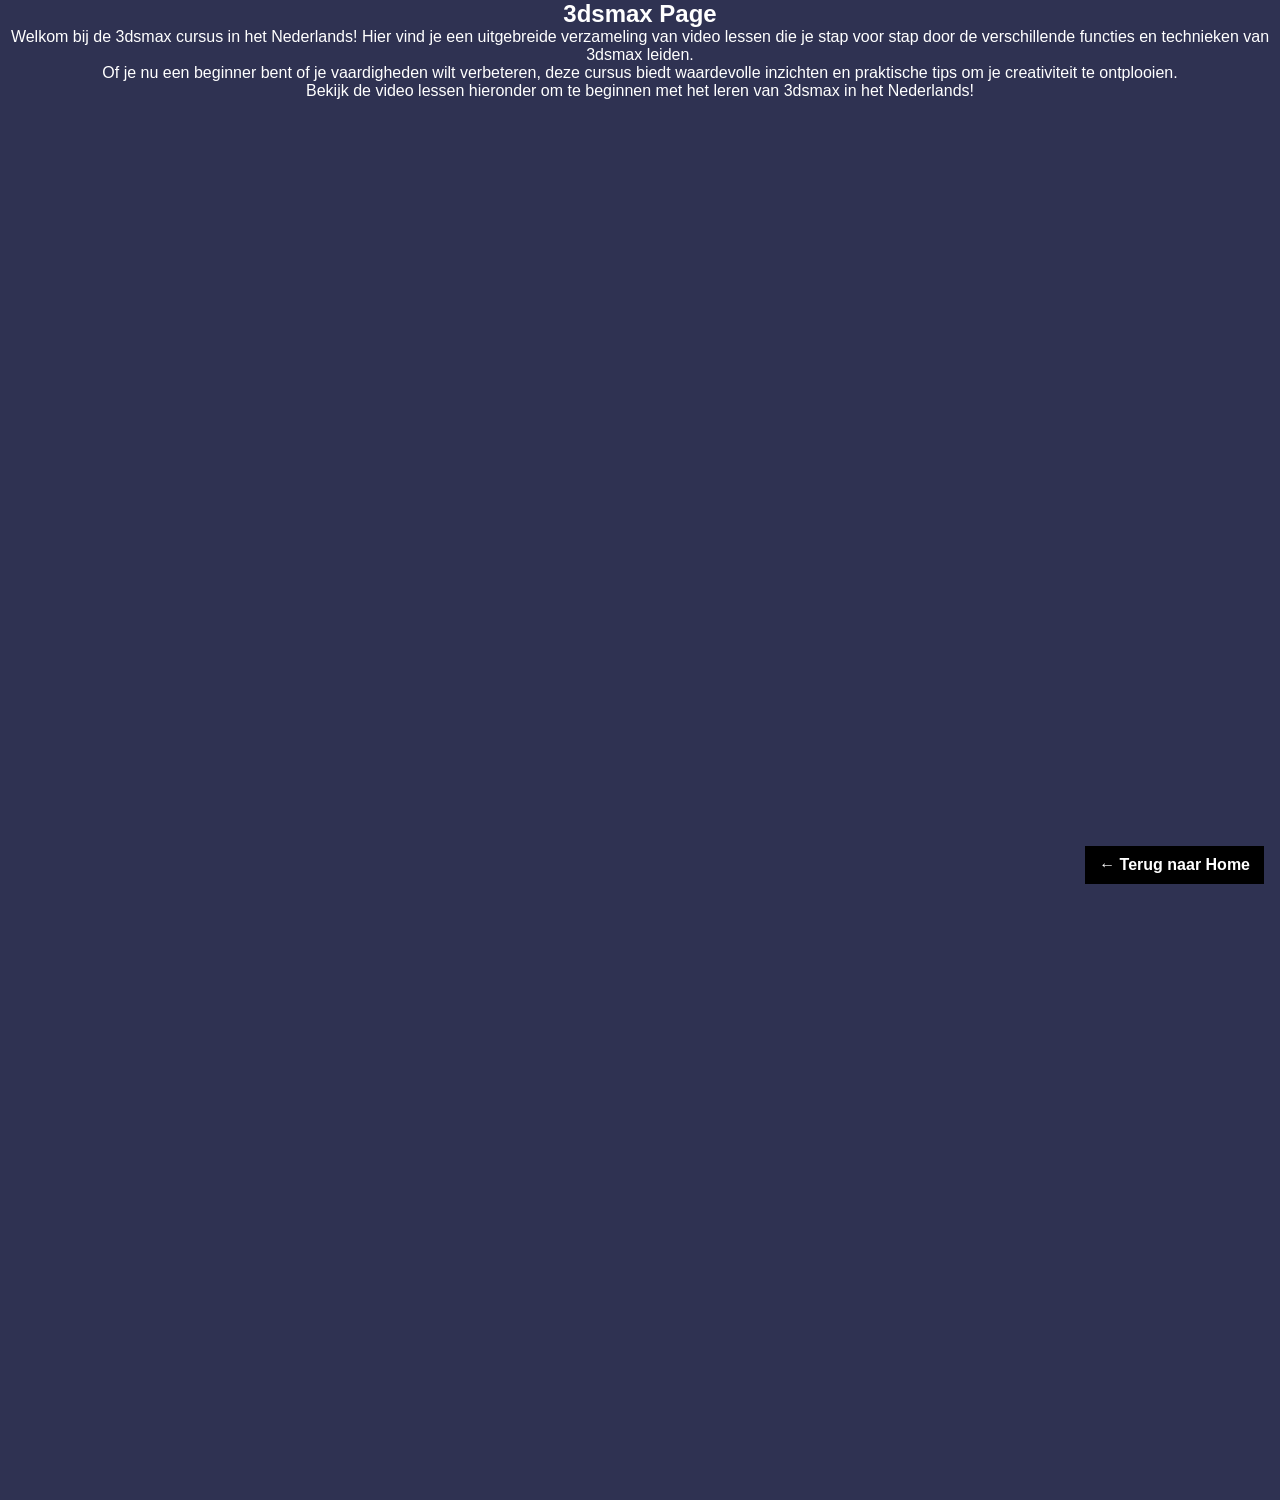
<file: 3dsmax.html>
<!DOCTYPE html>
<html lang="en">
<head>
    <meta charset="UTF-8">
    <meta name="viewport" content="width=device-width, initial-scale=1.0">
    <title>D3ds max Page</title>
     <link rel="stylesheet" href="dsmax.css">
     <link rel="shortcut icon" href="logo.png" type="image/x-icon">
</head>
<body>
    <section>   
        <a href="index.html" class="home-button" id="homeButton">← Terug naar Home</a>
         <h1>3dsmax Page</h1>
        <p>Welkom bij de 3dsmax cursus in het Nederlands! Hier vind je een uitgebreide verzameling van video lessen die je stap voor stap door de verschillende functies en technieken van 3dsmax leiden. <p> Of je nu een beginner bent of je vaardigheden wilt verbeteren, deze cursus biedt waardevolle inzichten en praktische tips om je creativiteit te ontplooien.</p>
        <p>Bekijk de video lessen hieronder om te beginnen met het leren van 3dsmax in het Nederlands!</p>
        <div class="video" id="video">
            <div class="video1">
      <iframe class="lessen" width="500" height="350" src="https://www.youtube.com/embed/2x31vJA5-_4" title="3dsmax nederlands" frameborder="0" allow="accelerometer; autoplay; clipboard-write; encrypted-media; gyroscope; picture-in-picture; web-share" referrerpolicy="strict-origin-when-cross-origin" allowfullscreen></iframe>
      <script type="text/javascript" src="https://cdnjs.buymeacoffee.com/1.0.0/button.prod.min.js" data-name="bmc-button" data-slug="bausmans" data-color="#FFDD00" data-emoji=""  data-font="Cookie" data-text="Buy me a coffee" data-outline-color="#000000" data-font-color="#000000" data-coffee-color="#ffffff" ></script>
     </div>
    
           <div class="video2">
       <iframe class="lessen" width="500" height="350" src="https://www.youtube.com/embed/UTqEPWd--HA" title="3ds max nederland" frameborder="0" allow="accelerometer; autoplay; clipboard-write; encrypted-media; gyroscope; picture-in-picture; web-share" referrerpolicy="strict-origin-when-cross-origin" allowfullscreen></iframe>
        <script type="text/javascript" src="https://cdnjs.buymeacoffee.com/1.0.0/button.prod.min.js" data-name="bmc-button" data-slug="bausmans" data-color="#FFDD00" data-emoji=""  data-font="Cookie" data-text="Buy me a coffee" data-outline-color="#000000" data-font-color="#000000" data-coffee-color="#ffffff" ></script>
</div>
           <div class="video3">
       <iframe class="lessen" width="500" height="350" src="https://www.youtube.com/embed/BnHTmrSIA3A" title="3dsmax nederlands" frameborder="0" allow="accelerometer; autoplay; clipboard-write; encrypted-media; gyroscope; picture-in-picture; web-share" referrerpolicy="strict-origin-when-cross-origin" allowfullscreen></iframe>
        <script type="text/javascript" src="https://cdnjs.buymeacoffee.com/1.0.0/button.prod.min.js" data-name="bmc-button" data-slug="bausmans" data-color="#FFDD00" data-emoji=""  data-font="Cookie" data-text="Buy me a coffee" data-outline-color="#000000" data-font-color="#000000" data-coffee-color="#ffffff" ></script>
</div>
           <div class="video4">
       <iframe class="lessen" width="500" height="350" src="https://www.youtube.com/embed/ITwyGTegfeo" title="3dsmax nederlands" frameborder="0" allow="accelerometer; autoplay; clipboard-write; encrypted-media; gyroscope; picture-in-picture; web-share" referrerpolicy="strict-origin-when-cross-origin" allowfullscreen></iframe>
        <script type="text/javascript" src="https://cdnjs.buymeacoffee.com/1.0.0/button.prod.min.js" data-name="bmc-button" data-slug="bausmans" data-color="#FFDD00" data-emoji=""  data-font="Cookie" data-text="Buy me a coffee" data-outline-color="#000000" data-font-color="#000000" data-coffee-color="#ffffff" ></script>
</div>
           <div class="video5">
       <iframe class="lessen" width="500" height="350" src="https://www.youtube.com/embed/pD5jkUV4XCc" title="3dsmax nederlands" frameborder="0" allow="accelerometer; autoplay; clipboard-write; encrypted-media; gyroscope; picture-in-picture; web-share" referrerpolicy="strict-origin-when-cross-origin" allowfullscreen></iframe>
        <script type="text/javascript" src="https://cdnjs.buymeacoffee.com/1.0.0/button.prod.min.js" data-name="bmc-button" data-slug="bausmans" data-color="#FFDD00" data-emoji=""  data-font="Cookie" data-text="Buy me a coffee" data-outline-color="#000000" data-font-color="#000000" data-coffee-color="#ffffff" ></script>
</div>
           <div class="video6">
      <iframe class="lessen" width="500" height="350" src="https://www.youtube.com/embed/IifAhH5bsp4" title="Leer Exterieur Renderen in 3ds Max – Corona + Photoshop + AI" frameborder="0" allow="accelerometer; autoplay; clipboard-write; encrypted-media; gyroscope; picture-in-picture; web-share" referrerpolicy="strict-origin-when-cross-origin" allowfullscreen></iframe>
      <script type="text/javascript" src="https://cdnjs.buymeacoffee.com/1.0.0/button.prod.min.js" data-name="bmc-button" data-slug="bausmans" data-color="#FFDD00" data-emoji=""  data-font="Cookie" data-text="Buy me a coffee" data-outline-color="#000000" data-font-color="#000000" data-coffee-color="#ffffff" ></script>
</div>
   <div class="video7">
     <iframe  class="lessen" width="500" height="350" src="https://www.youtube.com/embed/kPWKZ9xc5cs" title="3dsmax nederlands, leren multimap gebruiken in corona render" frameborder="0" allow="accelerometer; autoplay; clipboard-write; encrypted-media; gyroscope; picture-in-picture; web-share" referrerpolicy="strict-origin-when-cross-origin" allowfullscreen></iframe>
      <script type="text/javascript" src="https://cdnjs.buymeacoffee.com/1.0.0/button.prod.min.js" data-name="bmc-button" data-slug="bausmans" data-color="#FFDD00" data-emoji=""  data-font="Cookie" data-text="Buy me a coffee" data-outline-color="#000000" data-font-color="#000000" data-coffee-color="#ffffff" ></script>
</div>
        </div>
            </section>
    <script>
        const homeButton = document.getElementById('homeButton');
        if (homeButton) {
            homeButton.addEventListener('click', function (event) {
                event.preventDefault();
                if (window.history.length > 1) {
                    window.history.back();
                } else {
                    window.location.href = 'index.html';
                }
            });
        }
    </script>
</body>
</html>
</file>
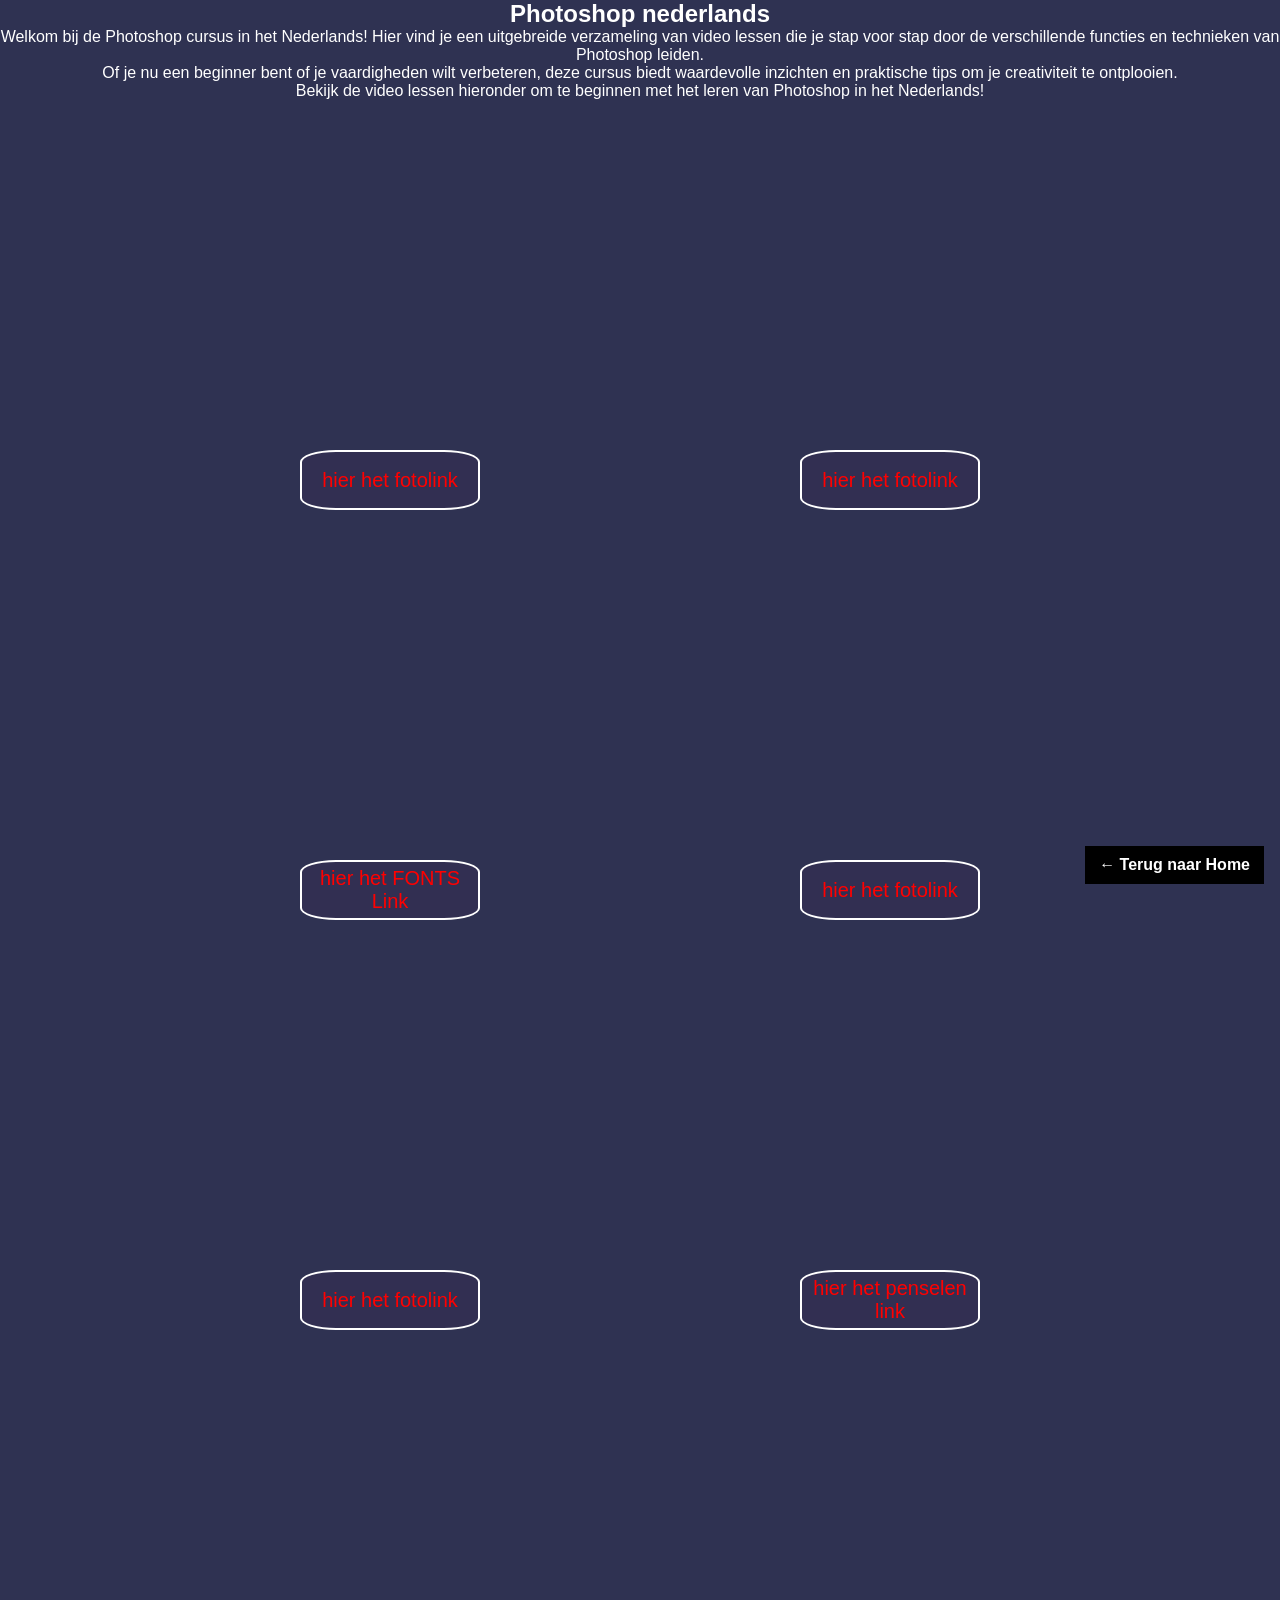
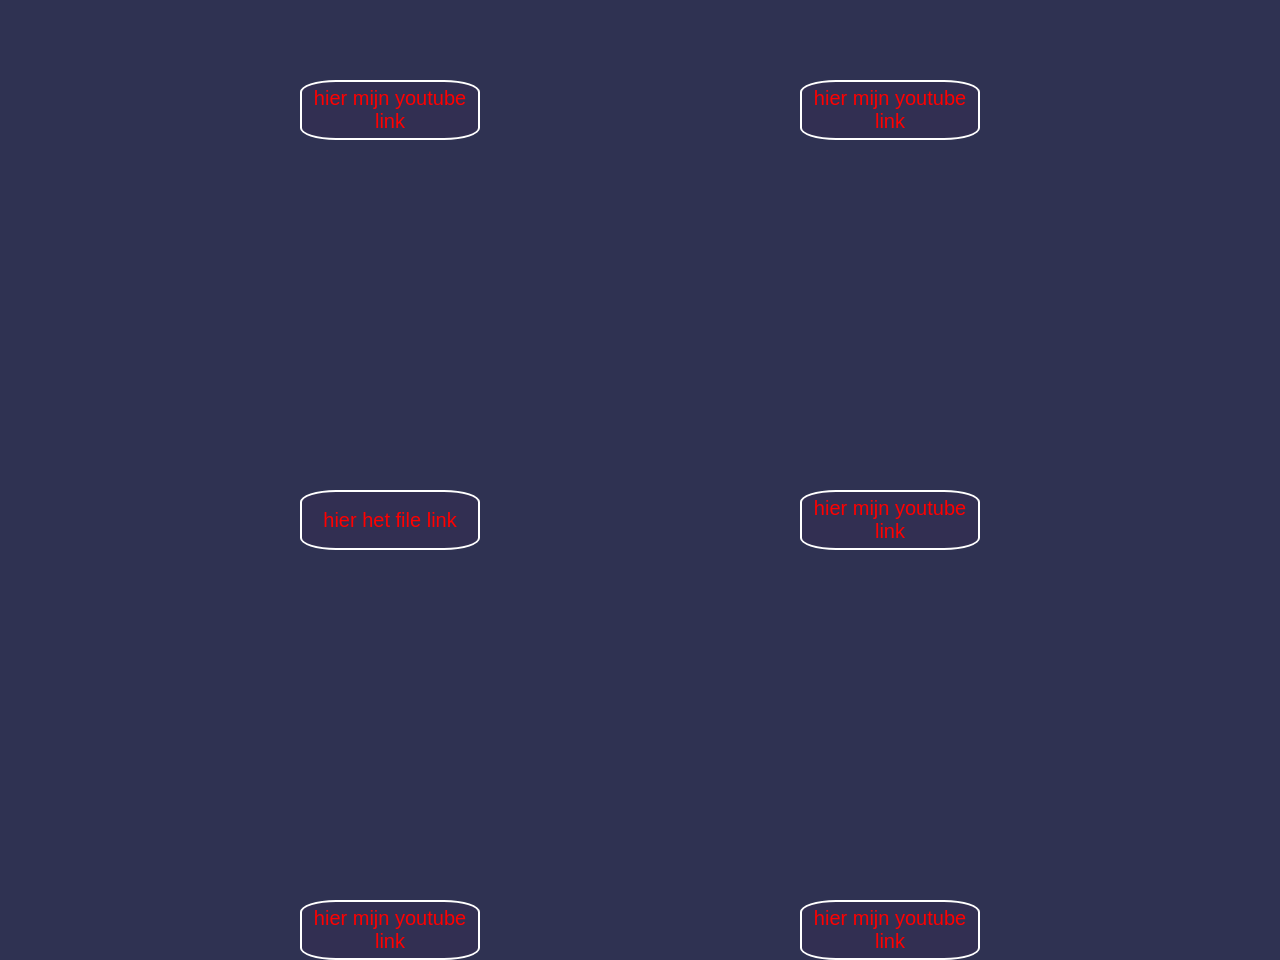
<file: photoshop.html>
<!DOCTYPE html>
<html lang="en">
<head>
    <meta charset="UTF-8">
    <meta name="viewport" content="width=device-width, initial-scale=1.0">
    <title>photoshop page</title>
  
    <link rel="stylesheet" href="style.css">
      <link rel="shortcut icon" href="icon.png" type="image/x-icon">
</head>
<body>
     <header class="header">
      <nav class="navbar">
        <a href="index.html" class="back-button" id="backButton">← Terug naar Home</a>    
       </nav>
    </header>
    <section>
        <h1>Photoshop nederlands</h1>
        <p>Welkom bij de Photoshop cursus in het Nederlands! Hier vind je een uitgebreide verzameling van video lessen die je stap voor stap door de verschillende functies en technieken van Photoshop leiden. <p> Of je nu een beginner bent of je vaardigheden wilt verbeteren, deze cursus biedt waardevolle inzichten en praktische tips om je creativiteit te ontplooien.</p>
        <p>Bekijk de video lessen hieronder om te beginnen met het leren van Photoshop in het Nederlands!</p>
        <div class="video" id="video">
            <div class="video1">
        <iframe class="lessen" width="500" height="350" src="https://www.youtube.com/embed/xvHyoXAtVrc" title="photoshop nederlands vlaams" frameborder="0" allow="accelerometer; autoplay; clipboard-write; encrypted-media; gyroscope; picture-in-picture; web-share" referrerpolicy="strict-origin-when-cross-origin" allowfullscreen></iframe>
        <a href="https://drive.google.com/drive/folders/1JOh1jS8s2wHQMGbtlSf1DR4phQUTVgKl?usp=sharing" target="_blank"><button>hier het fotolink</button></a>
    
        <script type="text/javascript" src="https://cdnjs.buymeacoffee.com/1.0.0/button.prod.min.js" data-name="bmc-button" data-slug="bausmans" data-color="#FFDD00" data-emoji=""  data-font="Cookie" data-text="Buy me a coffee" data-outline-color="#000000" data-font-color="#000000" data-coffee-color="#ffffff" ></script>
        </div>
           <div class="video2">
        <iframe class="lessen" width="500" height="350" src="https://www.youtube.com/embed/BXg9l_Bl61U" title="photoshop lessen nederlands vlaams" frameborder="0" allow="accelerometer; autoplay; clipboard-write; encrypted-media; gyroscope; picture-in-picture; web-share" referrerpolicy="strict-origin-when-cross-origin" allowfullscreen></iframe>
       <a href="https://drive.google.com/drive/folders/1TowptMgK2XR95-HlCLWYL3ilX3-FCqnR?usp=sharing" target="_blank"> <button>hier het fotolink</button></a>
       <script type="text/javascript" src="https://cdnjs.buymeacoffee.com/1.0.0/button.prod.min.js" data-name="bmc-button" data-slug="bausmans" data-color="#FFDD00" data-emoji=""  data-font="Cookie" data-text="Buy me a coffee" data-outline-color="#000000" data-font-color="#000000" data-coffee-color="#ffffff" ></script>
        </div>
        <div class="video3">
            <iframe class="lessen" width="500" height="350" src="https://www.youtube.com/embed/EcRV-P187CQ" title="photoshop nederlands vlaams" frameborder="0" allow="accelerometer; autoplay; clipboard-write; encrypted-media; gyroscope; picture-in-picture; web-share" referrerpolicy="strict-origin-when-cross-origin" allowfullscreen></iframe>
               <a href="https://drive.google.com/file/d/1OKY3SUYaNLVnyqYiaV1kHmXGKg5bzA9R/view?usp=sharing" target="_blank"> <button>hier het FONTS Link</button></a>
               <script type="text/javascript" src="https://cdnjs.buymeacoffee.com/1.0.0/button.prod.min.js" data-name="bmc-button" data-slug="bausmans" data-color="#FFDD00" data-emoji=""  data-font="Cookie" data-text="Buy me a coffee" data-outline-color="#000000" data-font-color="#000000" data-coffee-color="#ffffff" ></script>
        </div>
         <div class="video4">
    <iframe class="lessen" width="500" height="350" src="https://www.youtube.com/embed/dWUyvIB3DgM" title="photoshop nederlands" frameborder="0" allow="accelerometer; autoplay; clipboard-write; encrypted-media; gyroscope; picture-in-picture; web-share" referrerpolicy="strict-origin-when-cross-origin" allowfullscreen></iframe>
        <a href="https://drive.google.com/drive/folders/12iD3XhCQfYF5sf6FaMrzrGFxzrKJ4u85L-ak?usp=sharing" target="_blank"><button>hier het fotolink</button></a>
        <script type="text/javascript" src="https://cdnjs.buymeacoffee.com/1.0.0/button.prod.min.js" data-name="bmc-button" data-slug="bausmans" data-color="#FFDD00" data-emoji=""  data-font="Cookie" data-text="Buy me a coffee" data-outline-color="#000000" data-font-color="#000000" data-coffee-color="#ffffff" ></script>
        </div>
         <div class="video5">
   <iframe class="lessen" width="500" height="350" src="https://www.youtube.com/embed/XfpGeaVwbTI" title="photoshop nederlands" frameborder="0" allow="accelerometer; autoplay; clipboard-write; encrypted-media; gyroscope; picture-in-picture; web-share" referrerpolicy="strict-origin-when-cross-origin" allowfullscreen></iframe>
        <a href="https://drive.google.com/drive/folders/1tKWyO86o5wRbtQt_6WlDmuNbDm0PLXO-?usp=sharing" target="_blank"><button>hier het fotolink</button></a>
        <script type="text/javascript" src="https://cdnjs.buymeacoffee.com/1.0.0/button.prod.min.js" data-name="bmc-button" data-slug="bausmans" data-color="#FFDD00" data-emoji=""  data-font="Cookie" data-text="Buy me a coffee" data-outline-color="#000000" data-font-color="#000000" data-coffee-color="#ffffff" ></script>
        </div>
         <div class="video6">
  <iframe class="lessen" width="500" height="350" src="https://www.youtube.com/embed/--duVBddNrI" title="photoshop nederlands" frameborder="0" allow="accelerometer; autoplay; clipboard-write; encrypted-media; gyroscope; picture-in-picture; web-share" referrerpolicy="strict-origin-when-cross-origin" allowfullscreen></iframe>
     <a href="https://drive.google.com/drive/folders/1WXMuCCM7G8QJ1Xy4S2D4Tg6TdpJLFuO3?usp=sharing" target="_blank"><button>hier het penselen link</button></a>
     <script type="text/javascript" src="https://cdnjs.buymeacoffee.com/1.0.0/button.prod.min.js" data-name="bmc-button" data-slug="bausmans" data-color="#FFDD00" data-emoji=""  data-font="Cookie" data-text="Buy me a coffee" data-outline-color="#000000" data-font-color="#000000" data-coffee-color="#ffffff" ></script>
    </div>
         <div class="video7">
 <iframe class="lessen" width="500" height="350" src="https://www.youtube.com/embed/8Z9p-9E511w" title="photoshop nederland vlaams" frameborder="0" allow="accelerometer; autoplay; clipboard-write; encrypted-media; gyroscope; picture-in-picture; web-share" referrerpolicy="strict-origin-when-cross-origin" allowfullscreen></iframe>
     <a href="https://www.youtube.com/@ludobausmans" target="_blank"><button>hier mijn youtube link</button></a>
     <script type="text/javascript" src="https://cdnjs.buymeacoffee.com/1.0.0/button.prod.min.js" data-name="bmc-button" data-slug="bausmans" data-color="#FFDD00" data-emoji=""  data-font="Cookie" data-text="Buy me a coffee" data-outline-color="#000000" data-font-color="#000000" data-coffee-color="#ffffff" ></script>
    </div>
         <div class="video8">
 <iframe class="lessen" width="500" height="350" src="https://www.youtube.com/embed/xrGQUqwbtVw" title="photoshop nederlands vlaams" frameborder="0" allow="accelerometer; autoplay; clipboard-write; encrypted-media; gyroscope; picture-in-picture; web-share" referrerpolicy="strict-origin-when-cross-origin" allowfullscreen></iframe>
     <a href="https://www.youtube.com/@ludobausmans" target="_blank"><button>hier mijn youtube link</button></a>
     <script type="text/javascript" src="https://cdnjs.buymeacoffee.com/1.0.0/button.prod.min.js" data-name="bmc-button" data-slug="bausmans" data-color="#FFDD00" data-emoji=""  data-font="Cookie" data-text="Buy me a coffee" data-outline-color="#000000" data-font-color="#000000" data-coffee-color="#ffffff" ></script>
    </div>
         <div class="video9">
<iframe class="lessen" width="500" height="350" src="https://www.youtube.com/embed/_TlzZnz6SuQ" title="photoshop nederlands vlaams mega less over 2hr" frameborder="0" allow="accelerometer; autoplay; clipboard-write; encrypted-media; gyroscope; picture-in-picture; web-share" referrerpolicy="strict-origin-when-cross-origin" allowfullscreen></iframe>
     <a href="https://drive.google.com/drive/folders/1UC8Z2zAeiNyoCq7PAnzl046bKx_i6v9o?usp=sharing" target="_blank"><button>hier het file link</button></a>
     <script type="text/javascript" src="https://cdnjs.buymeacoffee.com/1.0.0/button.prod.min.js" data-name="bmc-button" data-slug="bausmans" data-color="#FFDD00" data-emoji=""  data-font="Cookie" data-text="Buy me a coffee" data-outline-color="#000000" data-font-color="#000000" data-coffee-color="#ffffff" ></script>
    </div>
         <div class="video10">
<iframe class="lessen" width="500" height="350" src="https://www.youtube.com/embed/andNS8Wbq1k" title="photoshop nederlands vlaams" frameborder="0" allow="accelerometer; autoplay; clipboard-write; encrypted-media; gyroscope; picture-in-picture; web-share" referrerpolicy="strict-origin-when-cross-origin" allowfullscreen></iframe>
      <a href="https://www.youtube.com/@ludobausmans" target="_blank"><button>hier mijn youtube link</button></a>
      <script type="text/javascript" src="https://cdnjs.buymeacoffee.com/1.0.0/button.prod.min.js" data-name="bmc-button" data-slug="bausmans" data-color="#FFDD00" data-emoji=""  data-font="Cookie" data-text="Buy me a coffee" data-outline-color="#000000" data-font-color="#000000" data-coffee-color="#ffffff" ></script>
    </div>
    <div class="video11">
        <iframe class="lessen" width="500" height="350" src="https://www.youtube.com/embed/kiR8KbrOiHk" title="photoshop nederlands vlaams" frameborder="0" allow="accelerometer; autoplay; clipboard-write; encrypted-media; gyroscope; picture-in-picture; web-share" referrerpolicy="strict-origin-when-cross-origin" allowfullscreen></iframe>
      <a href="https://www.youtube.com/@ludobausmans" target="_blank"><button>hier mijn youtube link</button></a>
      <script type="text/javascript" src="https://cdnjs.buymeacoffee.com/1.0.0/button.prod.min.js" data-name="bmc-button" data-slug="bausmans" data-color="#FFDD00" data-emoji=""  data-font="Cookie" data-text="Buy me a coffee" data-outline-color="#000000" data-font-color="#000000" data-coffee-color="#ffffff" ></script>
    </div>
    <div class="video12">
       <iframe class="lessen" width="500" height="350" src="https://www.youtube.com/embed/NqP5KoFgAFA" title="glass effect poster photoshop tutorial" frameborder="0" allow="accelerometer; autoplay; clipboard-write; encrypted-media; gyroscope; picture-in-picture; web-share" referrerpolicy="strict-origin-when-cross-origin" allowfullscreen></iframe>
      <a href="https://www.youtube.com/@ludobausmans" target="_blank"><button>hier mijn youtube link</button></a>
      <script type="text/javascript" src="https://cdnjs.buymeacoffee.com/1.0.0/button.prod.min.js" data-name="bmc-button" data-slug="bausmans" data-color="#FFDD00" data-emoji=""  data-font="Cookie" data-text="Buy me a coffee" data-outline-color="#000000" data-font-color="#000000" data-coffee-color="#ffffff" ></script>
    </div>
        </div>
    
    <script>
        const backButton = document.getElementById('backButton');
        if (backButton) {
            backButton.addEventListener('click', function (event) {
                event.preventDefault();
                if (window.history.length > 1) {
                    window.history.back();
                } else {
                    window.location.href = 'index.html';
                }
            });
        }
    </script>
</body>
</html>
</file>
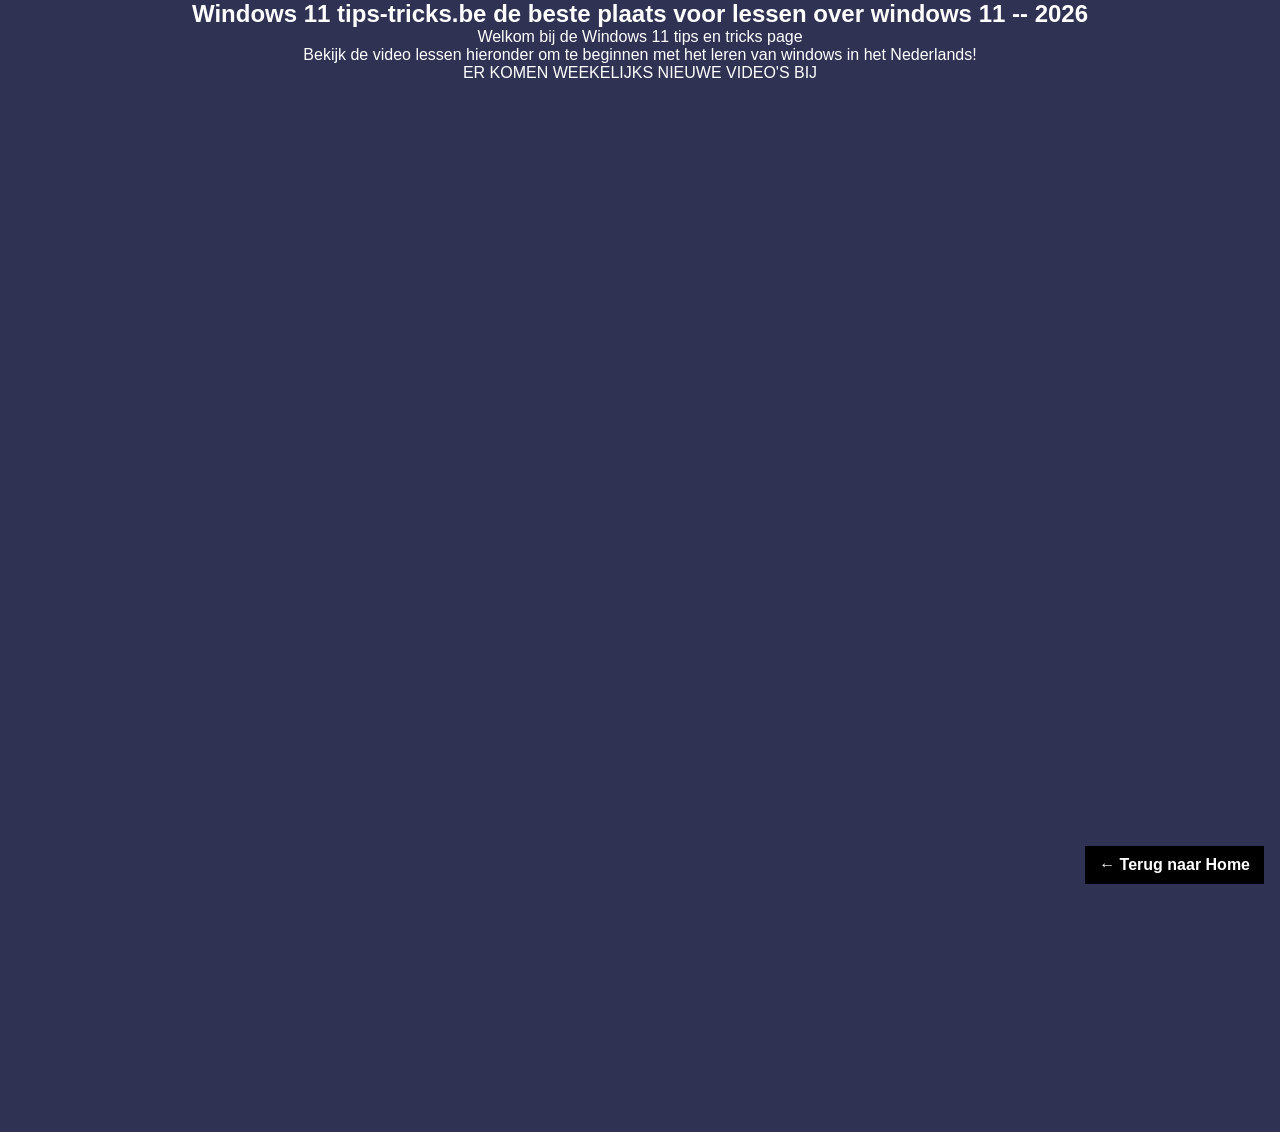
<file: windows.html>
<!DOCTYPE html>
<html lang="en">
<head>
    <meta charset="UTF-8">
    <meta name="viewport" content="width=device-width, initial-scale=1.0">
    <title>Windows 11 sneller maken in 2026 – 15 bewezen tips</title>
    <link rel="stylesheet" href="windows.css">
    <link rel="icon" type="image/png" href="./img/favicon-96x96.png">
    <meta name="description"
content="Windows 11 sneller maken? Ontdek 15 bewezen tips om je pc sneller, veiliger en stabieler te maken in 2026.">
</head>
<body>
     <section>
        <a href="index.html" class="back-button" id="backButton">← Terug naar Home</a>
        <h1>Windows 11 tips-tricks.be de beste plaats voor lessen over windows 11 -- 2026</h1>
        <p>Welkom bij de Windows 11 tips en tricks page</p>
        <p>Bekijk de video lessen hieronder om te beginnen met het leren van windows in het Nederlands!</p>
        <p>ER KOMEN WEEKELIJKS NIEUWE VIDEO'S BIJ</p>
        <div class="video" id="video">
            <div class="video1">
       <iframe class="lessen" width="500" height="350" src="https://www.youtube.com/embed/-guvBvftLTI" title="windows tips en tricks" frameborder="0" allow="accelerometer; autoplay; clipboard-write; encrypted-media; gyroscope; picture-in-picture; web-share" referrerpolicy="strict-origin-when-cross-origin" allowfullscreen></iframe>
       
    
        <script type="text/javascript" src="https://cdnjs.buymeacoffee.com/1.0.0/button.prod.min.js" data-name="bmc-button" data-slug="bausmans" data-color="#FFDD00" data-emoji=""  data-font="Cookie" data-text="Buy me a coffee" data-outline-color="#000000" data-font-color="#000000" data-coffee-color="#ffffff" ></script>
        </div>
           <div class="video2">
        <iframe class="lessen" width="500" height="350" src="https://www.youtube.com/embed/UXBn80IEvpw" title="windows tips en tricks" frameborder="0" allow="accelerometer; autoplay; clipboard-write; encrypted-media; gyroscope; picture-in-picture; web-share" referrerpolicy="strict-origin-when-cross-origin" allowfullscreen></iframe>
      
       <script type="text/javascript" src="https://cdnjs.buymeacoffee.com/1.0.0/button.prod.min.js" data-name="bmc-button" data-slug="bausmans" data-color="#FFDD00" data-emoji=""  data-font="Cookie" data-text="Buy me a coffee" data-outline-color="#000000" data-font-color="#000000" data-coffee-color="#ffffff" ></script>
        </div>
        <div class="video3">
            <iframe class="lessen" width="500" height="350" src="https://www.youtube.com/embed/nAocGtFA6cs" title="tips en tricks voor windows 11" frameborder="0" allow="accelerometer; autoplay; clipboard-write; encrypted-media; gyroscope; picture-in-picture; web-share" referrerpolicy="strict-origin-when-cross-origin" allowfullscreen></iframe>
              
               <script type="text/javascript" src="https://cdnjs.buymeacoffee.com/1.0.0/button.prod.min.js" data-name="bmc-button" data-slug="bausmans" data-color="#FFDD00" data-emoji=""  data-font="Cookie" data-text="Buy me a coffee" data-outline-color="#000000" data-font-color="#000000" data-coffee-color="#ffffff" ></script>
        </div>
        <div class="video4">
           <iframe class="lessen" width="500" height="350" src="https://www.youtube.com/embed/yBk9tpMdUic" title="windos tips en tricks popup verwijderen in windows11" frameborder="0" allow="accelerometer; autoplay; clipboard-write; encrypted-media; gyroscope; picture-in-picture; web-share" referrerpolicy="strict-origin-when-cross-origin" allowfullscreen></iframe>
              
               <script type="text/javascript" src="https://cdnjs.buymeacoffee.com/1.0.0/button.prod.min.js" data-name="bmc-button" data-slug="bausmans" data-color="#FFDD00" data-emoji=""  data-font="Cookie" data-text="Buy me a coffee" data-outline-color="#000000" data-font-color="#000000" data-coffee-color="#ffffff" ></script>
        </div>
        <div class="video5">
           <iframe Class="lessen" width="500" height="350" src="https://www.youtube.com/embed/ncUXVcK-enA" title="Microsoft Office 2026 GRATIS &amp; Legaal? Zo Download Je de Originele Versie!  tips-tricks.be" frameborder="0" allow="accelerometer; autoplay; clipboard-write; encrypted-media; gyroscope; picture-in-picture; web-share" referrerpolicy="strict-origin-when-cross-origin" allowfullscreen></iframe>
              
               <script type="text/javascript" src="https://cdnjs.buymeacoffee.com/1.0.0/button.prod.min.js" data-name="bmc-button" data-slug="bausmans" data-color="#FFDD00" data-emoji=""  data-font="Cookie" data-text="Buy me a coffee" data-outline-color="#000000" data-font-color="#000000" data-coffee-color="#ffffff" ></script>
        </div>
      
        </div>
            
    </section>
    
    <script>
        const backButton = document.getElementById('backButton');
        if (backButton) {
            backButton.addEventListener('click', function () {
                window.location.href = 'index.html';
            });
        }
    </script>
</body>
</html>
</file>
<file: dsmax.css>
*{
    margin: 0;
    padding: 0;
    box-sizing: border-box;
    scroll-behavior: smooth;
}
html{
    font-family: "Reem Kufi", sans-serif;
}
.bg{
    width: 100%;
    height: 100vh;
    z-index: -1;
}

section{
    position: relative;
    width: 100%;
    height: 100vh;
   text-align: center;
   display: flex;
   flex-direction: column;
   color: #fff;
    background-color:#2F3252 ;
}
h1 p{
    width: 50%;
}
.lessen{
    padding: 45px;
    display: flex;
    margin: 50 auto;
}
.video{
    display: flex;
    justify-content: center;
    align-items: center;
    flex-wrap: wrap;
}

.home-button {
    position: fixed;
    bottom: 16px;
    right: 16px;
    display: inline-block;
    color: #fff;
    background:black;
    padding: 10px 14px;
    text-decoration: none;
    font-size: 16px;
    font-weight: 700;
}

.home-button:hover {
  background-color: #767268;
}

section{
    height: 800%;
}
@media (max-width: 500px) {
   section{
    height: 500%;
   }
   #bg{
    display: none;
   }
    }
    @media (max-width: 1000px) {
   section{
    height: 500%;
   }
    }
        @media (max-width: 1500px) {
   section{
    height: 800%;
   }
    }
video{
object-fit: cover;
object-position: center;
    width: 100%;
    height: 100vh;
}
</file>
<file: style.css>
*{
    margin: 0;
    padding: 0;
    box-sizing: border-box;
    scroll-behavior: smooth;
}
html{
    font-family: "Reem Kufi", sans-serif;
}
.bg{
    width: 100%;
    height: 100vh;
    z-index: -1;
}

.header {
  color: 000;
  position: absolute;
padding-top: 5px;
  top: 2%;
  right: 1%;
  z-index: 100;
}
.navbar {
  display: flex;
  gap: 10px;
  align-items: center;
}
.navbar a {
   background-color: #6CBAFC;
  text-decoration: none;
  font-size: 25px;
  color: #fff;
  padding: 0px 16px;
  font-weight: 600;
}
.navbar a.back-button {
    position: fixed;
    bottom: 16px;
    right: 16px;
    display: inline-block;
    color: #fff;
    background:black;
    padding: 10px 14px;
    text-decoration: none;
    font-size: 16px;
    font-weight: 700;
}
.navbar a.back-button:hover {
  background-color: #767268;

}
section{
    position: relative;
    width: 100%;
    height: 100vh;
   text-align: center;
   display: flex;
   flex-direction: column;
   color: #fff;
    background-color:#2F3252 ;
}
h1 p{
    width: 50%;
}
.lessen{
    padding: 45px;
    display: flex;
    margin: 50 auto;
}
.video{
    display: flex;
    justify-content: center;
    align-items: center;
    flex-wrap: wrap;
}

button{
    background-color: #322F52;
    width: 180px;
    height: 60px;
    font-size: 20px;
    color: red;
    border: #fff solid 2px;
    border-radius: 20%;
    cursor: pointer;
}
button:hover{
    background-color: red;
    color: #fff;
    
}
section{
    height: 800%;
}
@media (max-width: 500px) {
   section{
    height: 500%;
   }
   #bg{
    display: none;
   }
    }
    @media (max-width: 1000px) {
   section{
    height: 500%;
   }
    }
        @media (max-width: 1500px) {
   section{
    height: 800%;
   }
    }
video{
object-fit: cover;
object-position: center;
    width: 100%;
    height: 100vh;
}
</file>
<file: windows.css>
*{
    margin: 0;
    padding: 0;
    box-sizing: border-box;
    scroll-behavior: smooth;
}
html{
    font-family: "Reem Kufi", sans-serif;
}
.bg{
    width: 100%;
    height: 100vh;
    z-index: -1;
}
.header {
  color: 000;
  position: absolute;
padding-top: 5px;
  top: 2%;
  right: 1%;
}
.navbar a {
    border-radius: 15%;
    border: rgb(255, 255, 255) solid 5px;
   background-color: #6CBAFC;
  text-decoration: none;
  font-size: 25px;
  color: #fff;
  padding: 0px 16px;
  font-weight: 600;
}
.navbar a:hover,
.navbar a.active {
  color: #f8de6e;
}

.back-button {
    position: fixed;
    bottom: 16px;
    right: 16px;
    display: inline-block;
    color: #fff;
    background:black;
    padding: 10px 14px;
    text-decoration: none;
    font-size: 16px;
    font-weight: 700;

}

.back-button:hover {
  background-color: #767268;
}

section{
    position: relative;
    width: 100%;
    height: 100vh;
   text-align: center;
   display: flex;
   flex-direction: column;
   color: #fff;
    background-color:#2F3252 ;
}
h1 p{
    width: 50%;
}
.lessen{
    padding: 45px;
    display: flex;
    margin: 50 auto;
}
.video{
    display: flex;
    justify-content: center;
    align-items: center;
    flex-wrap: wrap;
}

button{
    background-color: #322F52;
    width: 180px;
    height: 60px;
    font-size: 20px;
    color: red;
    border: #fff solid 2px;
    border-radius: 20%;
    cursor: pointer;
}
button:hover{
    background-color: red;
    color: #fff;
    
}
section{
    height: 800%;
}
@media (max-width: 500px) {
   section{
    height: 500%;
   }
   #bg{
    display: none;
   }
    }
    @media (max-width: 1000px) {
   section{
    height: 500%;
   }
    }
        @media (max-width: 1500px) {
   section{
    height: 800%;
   }
    }
video{
object-fit: cover;
object-position: center;
    width: 100%;
    height: 100vh;
}
</file>
